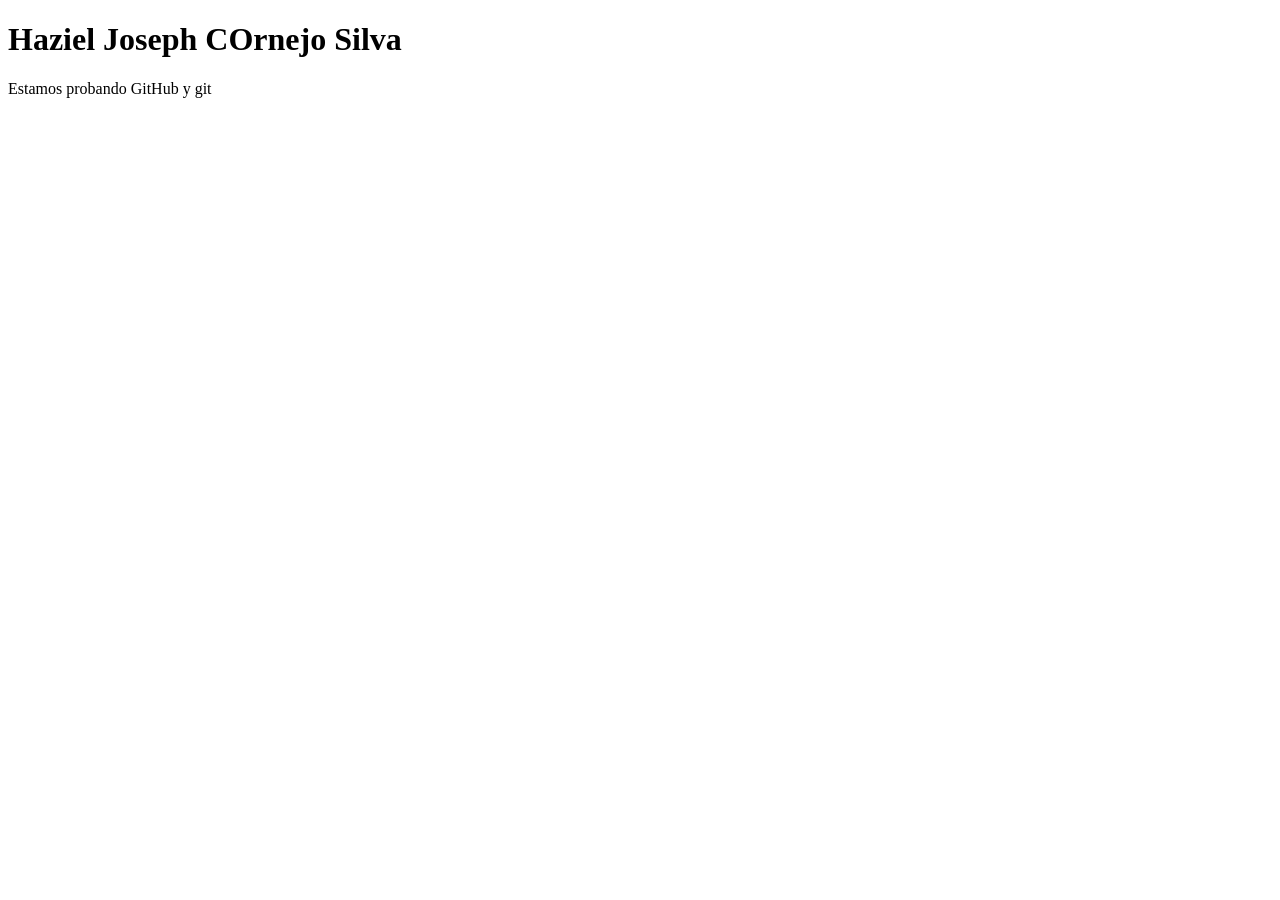
<file: index.html>
<!DOCTYPE html>
<html lang="en">
<head>
    <meta charset="UTF-8">
    <meta name="viewport" content="width=device-width, initial-scale=1.0">
    <title>Mi perfil</title>
</head>
<body>
    <h1>Haziel Joseph COrnejo Silva</h1>

    <p>Estamos probando GitHub y git
</p>



</body>
</html>
</file>
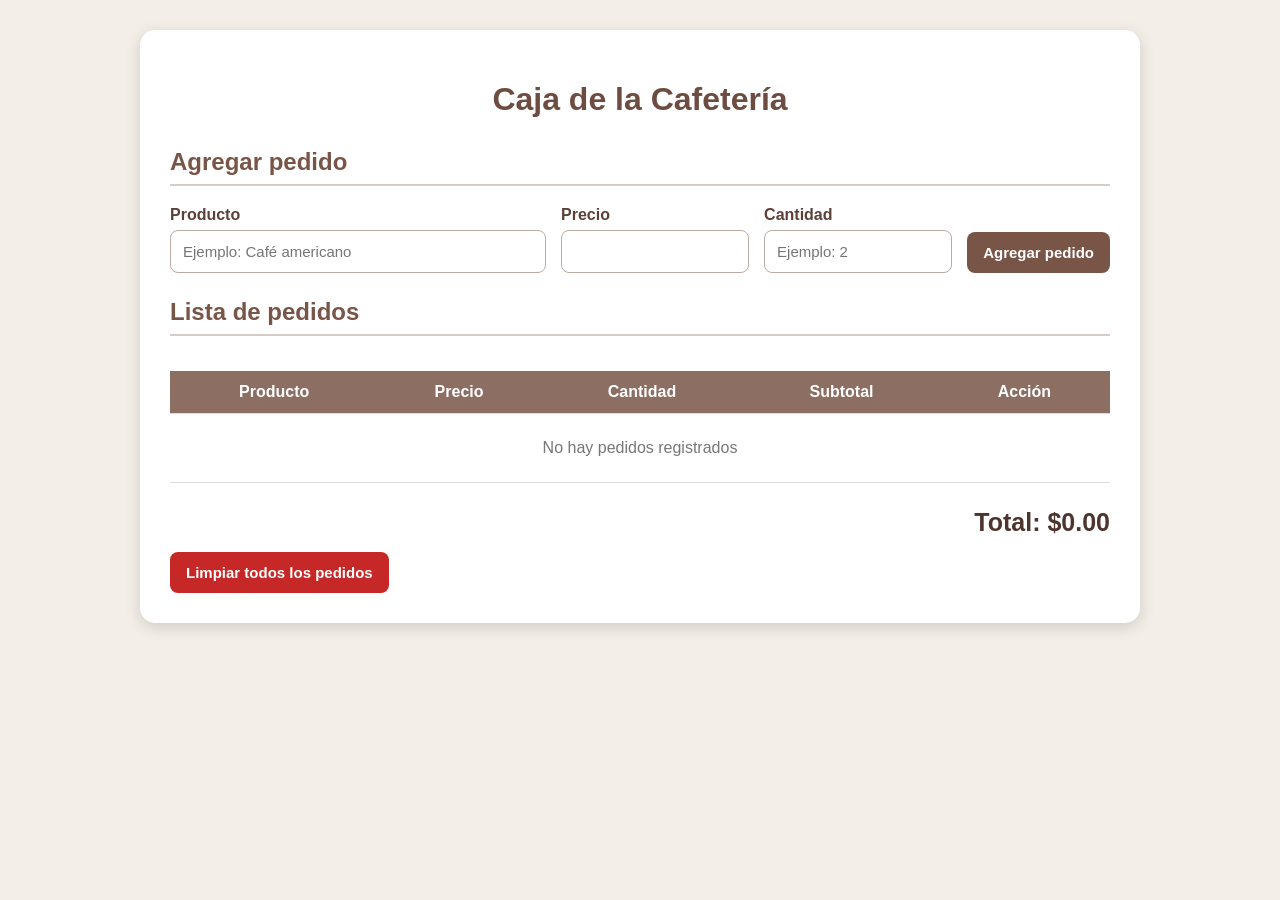
<file: CoffeeCodeI.html>
<!DOCTYPE html>
<html lang="es">
<head>
    <meta charset="UTF-8">
    <meta name="viewport" content="width=device-width, initial-scale=1.0">

    <title>Caja de Cafetería</title>

    <link rel="stylesheet" href="CoffeCodel.css">
</head>
<body>

    <main class="contenedor">
        <h1>Caja de la Cafetería</h1>

        <section class="seccion-formulario">
            <h2>Agregar pedido</h2>

            <form id="formularioPedido" class="formulario">
                <div class="campo">
                    <label for="producto">Producto</label>
                    <input
                        type="text"
                        id="producto"
                        placeholder="Ejemplo: Café americano"
                        required
                    >
                </div>

                <div class="campo">
                    <label for="precio">Precio</label>
                    <input
                        type="number"
                        id="precio"
                        placeholder=""
                        min="0.01"
                        step="0.01"
                        required
                    >
                </div>

                <div class="campo">
                    <label for="cantidad">Cantidad</label>
                    <input
                        type="number"
                        id="cantidad"
                        placeholder="Ejemplo: 2"
                        min="1"
                        required
                    >
                </div>

                <button type="submit" class="btn-agregar">
                    Agregar pedido
                </button>
            </form>
        </section>

        <section class="seccion-pedidos">
            <h2>Lista de pedidos</h2>

            <div class="tabla-contenedor">
                <table>
                    <thead>
                        <tr>
                            <th>Producto</th>
                            <th>Precio</th>
                            <th>Cantidad</th>
                            <th>Subtotal</th>
                            <th>Acción</th>
                        </tr>
                    </thead>

                    <tbody id="tablaPedidos">
                        <tr>
                            <td colspan="5" class="mensaje-vacio">
                                No hay pedidos registrados
                            </td>
                        </tr>
                    </tbody>
                </table>
            </div>

            <div class="total">
                Total: $<span id="totalAcumulado">0.00</span>
            </div>

            <button id="btnLimpiar" class="btn-limpiar">
                Limpiar todos los pedidos
            </button>
        </section>
    </main>

    <script src="CoffeCodel.js"></script>
</body>
</html>
</file>
<file: CoffeCodel.css>
* {
    box-sizing: border-box;
}

body {
    margin: 0;
    padding: 30px;
    font-family: Arial, sans-serif;
    background-color: #f4eee8;
    color: #3e2723;
}

.contenedor {
    max-width: 1000px;
    margin: auto;
    padding: 30px;
    background-color: white;
    border-radius: 15px;
    box-shadow: 0 4px 15px rgba(0, 0, 0, 0.15);
}

h1 {
    margin-bottom: 30px;
    text-align: center;
    color: #6d4c41;
}

h2 {
    margin-top: 25px;
    padding-bottom: 8px;
    color: #795548;
    border-bottom: 2px solid #d7ccc8;
}

.formulario {
    display: grid;
    grid-template-columns: 2fr 1fr 1fr auto;
    gap: 15px;
    align-items: end;
}

.campo {
    display: flex;
    flex-direction: column;
    gap: 6px;
}

label {
    font-weight: bold;
    color: #5d4037;
}

input {
    width: 100%;
    padding: 12px;
    font-size: 15px;
    border: 1px solid #bcaaa4;
    border-radius: 8px;
    outline: none;
}

input:focus {
    border-color: #795548;
    box-shadow: 0 0 4px rgba(121, 85, 72, 0.5);
}

button {
    padding: 12px 16px;
    font-size: 15px;
    font-weight: bold;
    color: white;
    border: none;
    border-radius: 8px;
    cursor: pointer;
}

.btn-agregar {
    background-color: #795548;
}

.btn-agregar:hover {
    background-color: #5d4037;
}

.tabla-contenedor {
    overflow-x: auto;
}

table {
    width: 100%;
    margin-top: 15px;
    border-collapse: collapse;
}

th,
td {
    padding: 12px;
    text-align: center;
    border-bottom: 1px solid #ddd;
}

th {
    color: white;
    background-color: #8d6e63;
}

tr:hover {
    background-color: #fafafa;
}

.btn-eliminar {
    padding: 8px 10px;
    font-size: 13px;
    background-color: #c62828;
}

.btn-eliminar:hover {
    background-color: #8e0000;
}

.mensaje-vacio {
    padding: 25px;
    color: #777;
    text-align: center;
}

.total {
    margin-top: 25px;
    text-align: right;
    font-size: 25px;
    font-weight: bold;
    color: #4e342e;
}

.btn-limpiar {
    margin-top: 15px;
    background-color: #c62828;
}

.btn-limpiar:hover {
    background-color: #8e0000;
}

@media (max-width: 750px) {
    body {
        padding: 15px;
    }

    .contenedor {
        padding: 20px;
    }

    .formulario {
        grid-template-columns: 1fr;
    }

    .btn-agregar {
        width: 100%;
    }

    th,
    td {
        padding: 8px 5px;
        font-size: 13px;
    }
}
</file>
